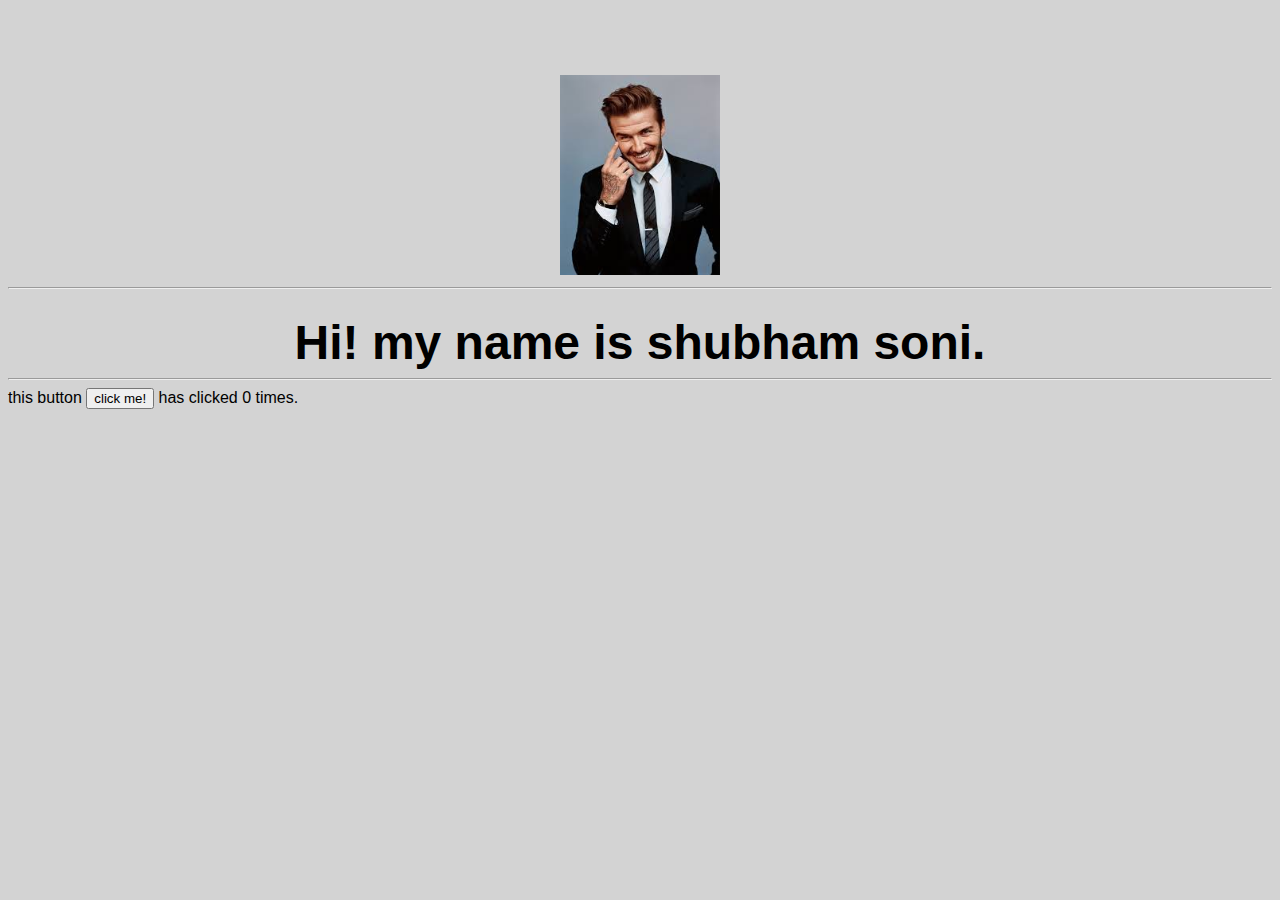
<file: ui/index.html>
<!doctype html>
<html>
    <head>
        <link href="/ui/style.css" rel="stylesheet" />
    </head>
    <body>
        <div class="container">
        <div class="center">
            <img src="[data-uri]" class="img-medium"/>
        </div>
        <hr/>
        <br>
        <div class="center text-big bold">
            Hi! my name is shubham soni.
           
        </div><hr/>
        <div class="footer">
            this button <button id="counterr">click me!</button> has clicked <span id="countt">0</span> times.
        </div></div>
        <script type="text/javascript" src="/ui/main.js">
        </script>
    </body>
</html>
</file>
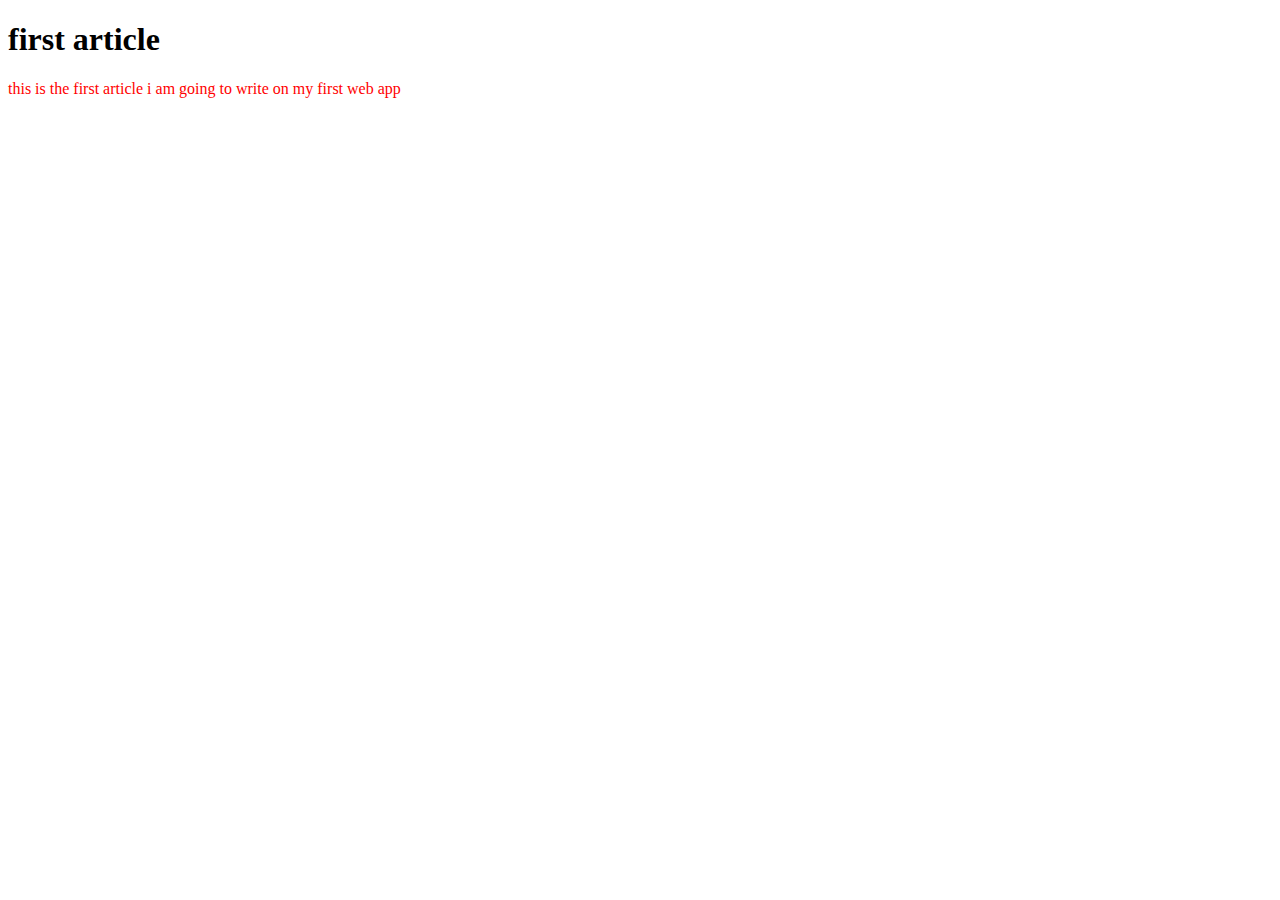
<file: article-one.html>
<!DOCTYPE html>
  <html>
      <head>
          <title>
              article one
          </title>
          <style>
              h1 { font-weight:700;}
              p {color:red;
                 font-weight:200;
                }
        </style>
        </head>
      <body>
          <h1>first article </h1>
          <p>this is the first article i am going to write on my first web app</p>
      </body>
      
  </html>
</file>
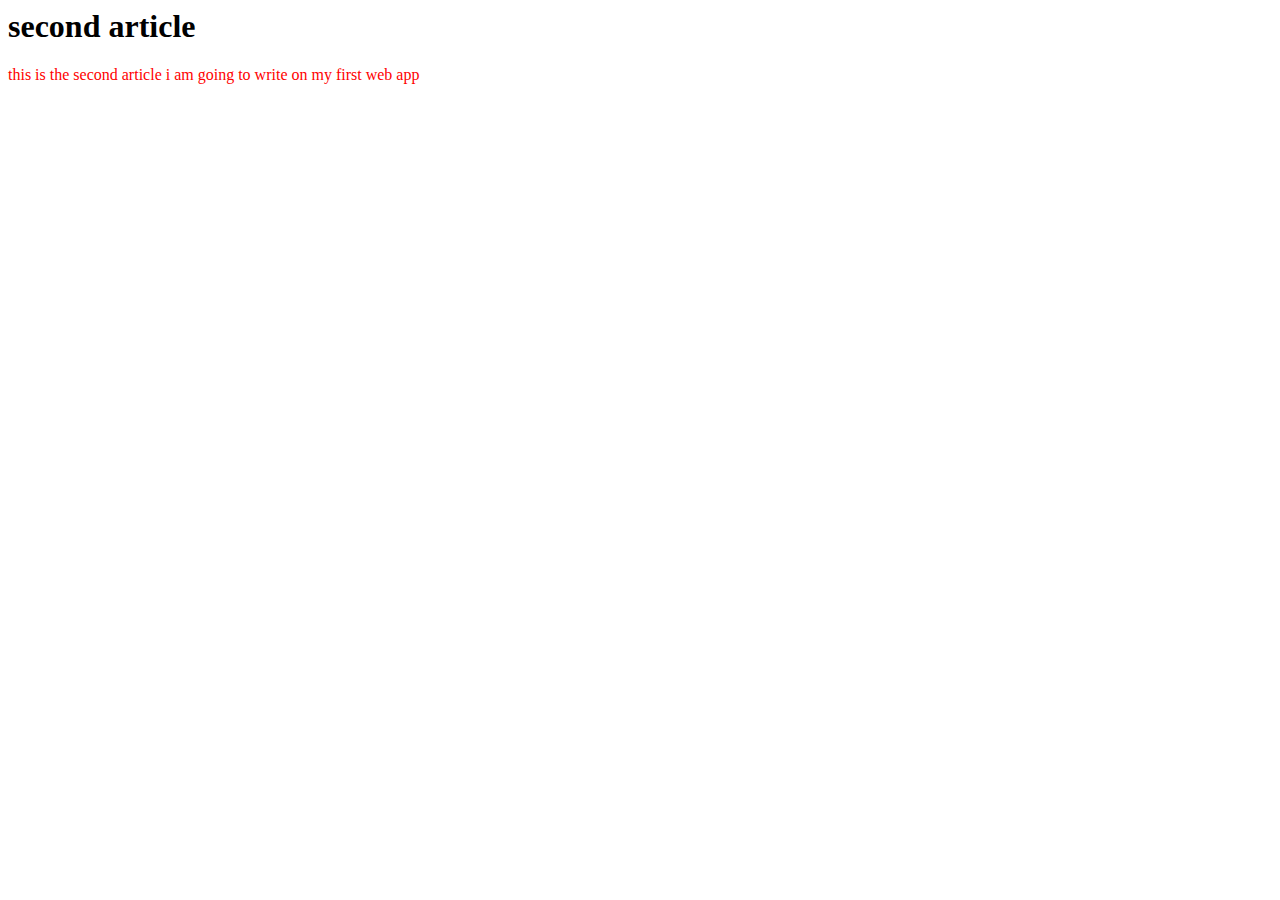
<file: article-second.html>
<!doctype.html>
<html>
     <head>
          <title>
              article second
          </title>
          <style>
              h1 { font-weight:700;}
              p {color:red;
                 font-weight:200;
                }
        </style>
        </head>
      <body>
          <h1>second article </h1>
          <p>this is the second article i am going to write on my first web app</p>
      </body>
      
</html>
</file>
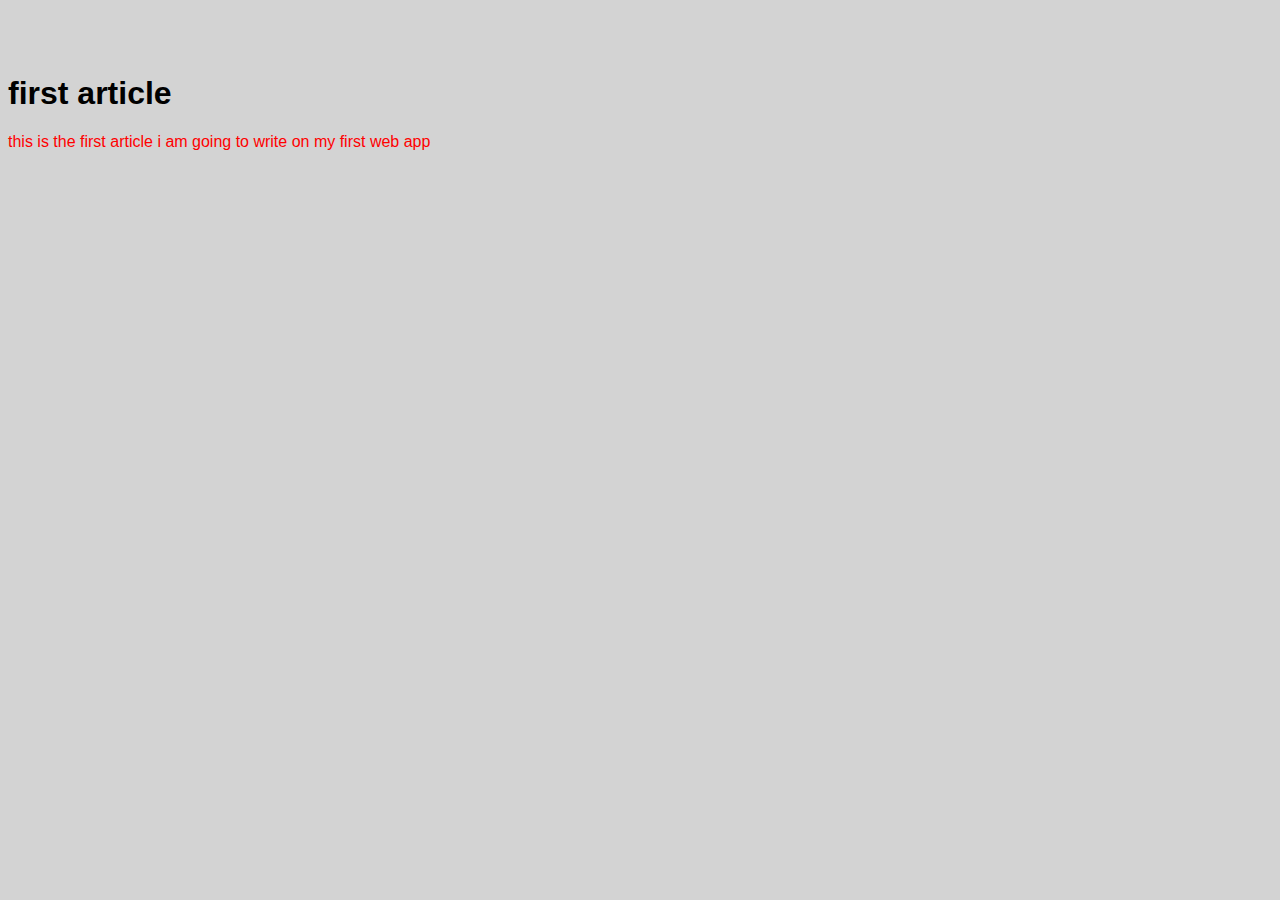
<file: ui/article-one.html>
<!DOCTYPE html>
  <html>
      <head>
          <title>
              article one
          </title>
          <link href="/ui/style.css" rel="stylesheet" />
         
        </head>
      <body>
          <h1>first article </h1>
          <p>this is the first article i am going to write on my first web app</p>
      </body>
      
  </html>
</file>
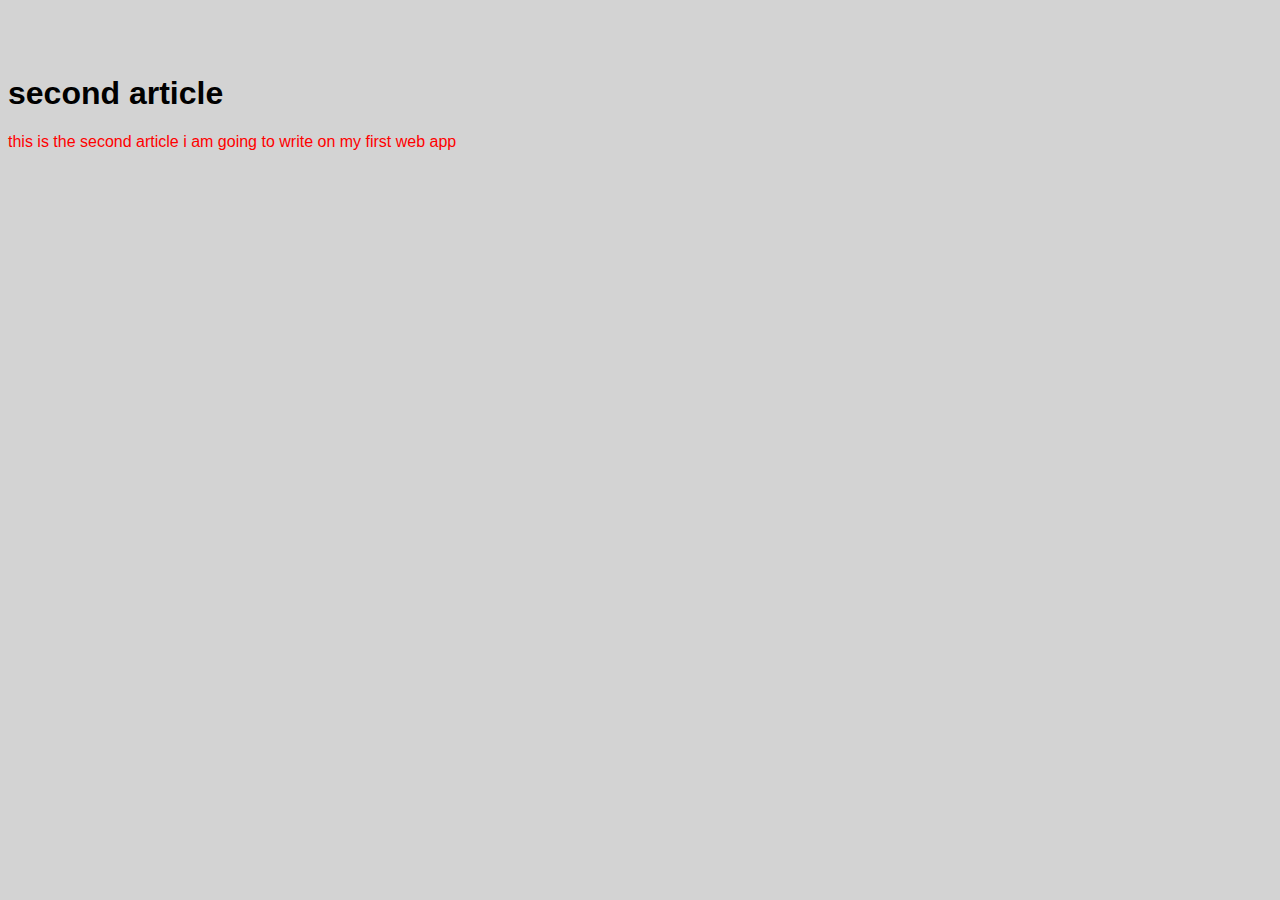
<file: ui/article-second.html>
<!doctype.html>
<html>
     <head>
          <title>
              article second
          </title>
          <link href="/ui/style.css" rel="stylesheet" />
        
        </head>
      <body>
          <h1>second article </h1>
          <p>this is the second article i am going to write on my first web app</p>
      </body>
      
</html>
</file>
<file: ui/style.css>
body {
    font-family: sans-serif;
    background-color: lightgrey;
    margin-top: 75px;
}

.center {
    text-align: center;
}

.text-big {
    font-size: 300%;
}

.bold {
    font-weight: bold;
}

.img-medium {
    height: 200px;
}
h1 { font-weight:700;}
p {
    color:red;
   font-weight:200;
   }
</file>
